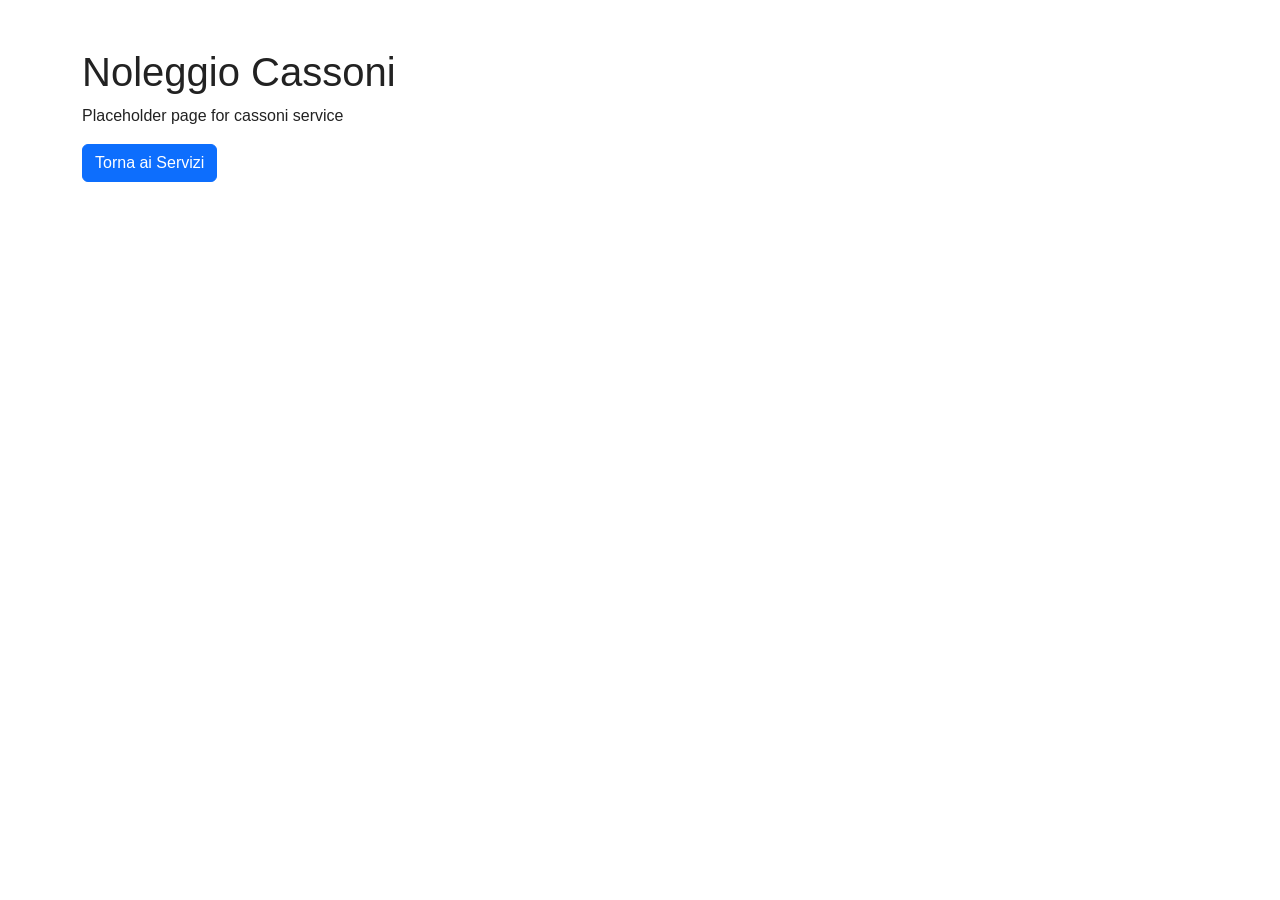
<file: cassoni.html>
<!DOCTYPE html>
<html lang="it">
<head>
    <meta charset="UTF-8">
    <title>Noleggio Cassoni - CNSI Trasporti</title>
    <link href="https://cdn.jsdelivr.net/npm/bootstrap@5.3.3/dist/css/bootstrap.min.css" rel="stylesheet">
    <link rel="stylesheet" href="home.css">
</head>
<body>
    <div class="container mt-5">
        <h1>Noleggio Cassoni</h1>
        <p>Placeholder page for cassoni service</p>
        <a href="servizi.html" class="btn btn-primary">Torna ai Servizi</a>
    </div>
    <script src="https://cdn.jsdelivr.net/npm/bootstrap@5.3.3/dist/js/bootstrap.bundle.min.js"></script>
</body>
</html>
</file>
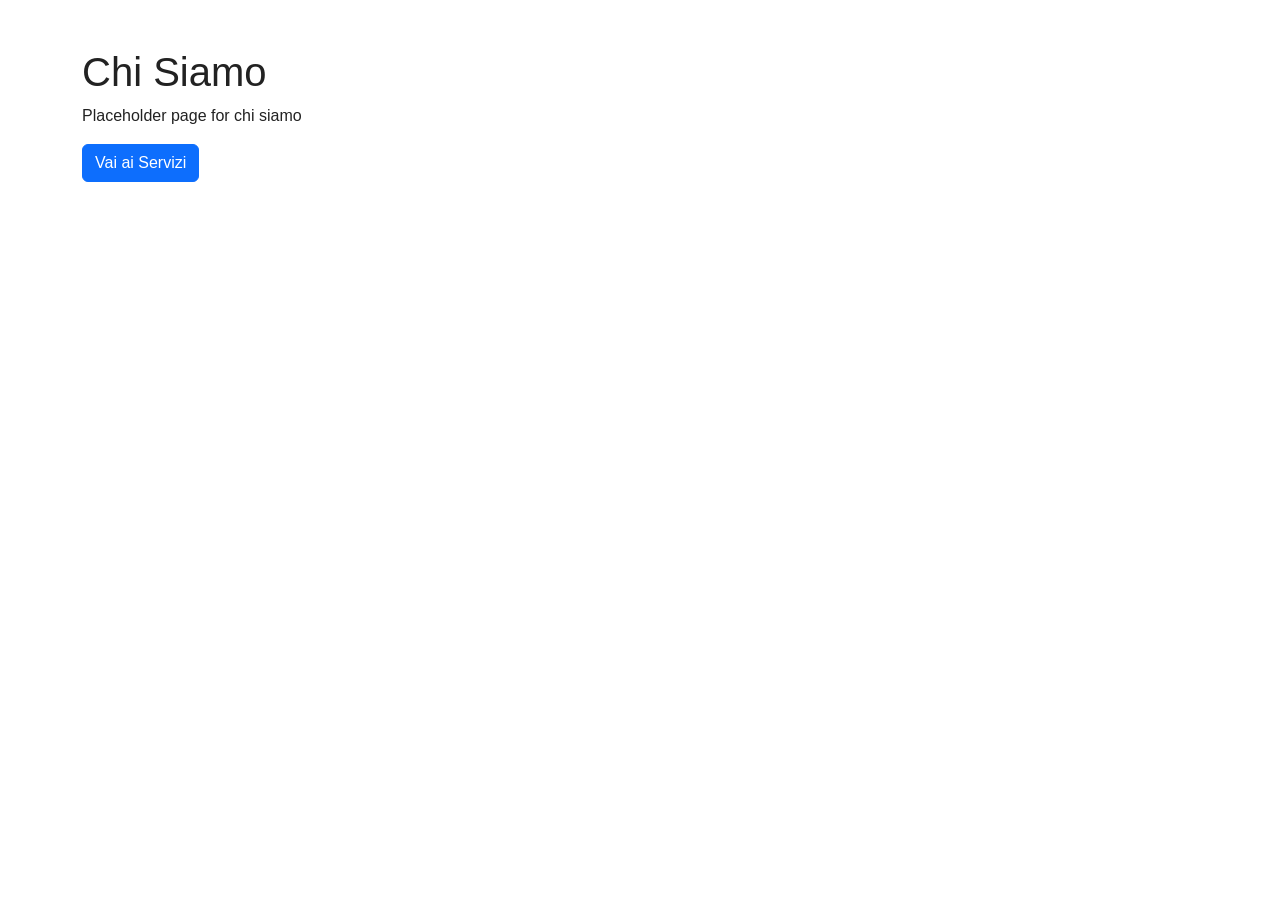
<file: chiSiamo.html>
<!DOCTYPE html>
<html lang="it">
<head>
    <meta charset="UTF-8">
    <title>Chi Siamo - CNSI Trasporti</title>
    <link href="https://cdn.jsdelivr.net/npm/bootstrap@5.3.3/dist/css/bootstrap.min.css" rel="stylesheet">
    <link rel="stylesheet" href="home.css">
</head>
<body>
    <div class="container mt-5">
        <h1>Chi Siamo</h1>
        <p>Placeholder page for chi siamo</p>
        <a href="servizi.html" class="btn btn-primary">Vai ai Servizi</a>
    </div>
    <script src="https://cdn.jsdelivr.net/npm/bootstrap@5.3.3/dist/js/bootstrap.bundle.min.js"></script>
</body>
</html>
</file>
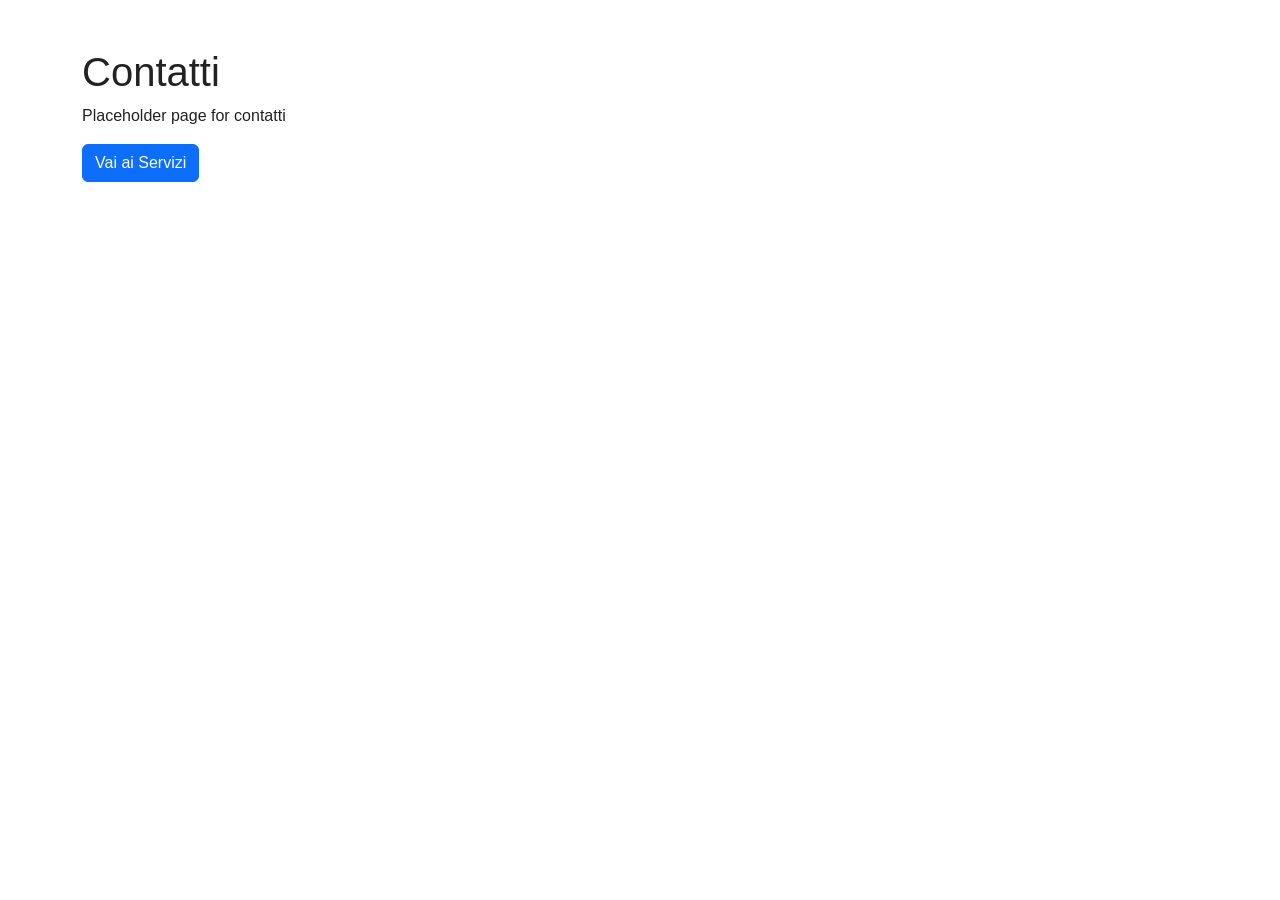
<file: contatti.html>
<!DOCTYPE html>
<html lang="it">
<head>
    <meta charset="UTF-8">
    <title>Contatti - CNSI Trasporti</title>
    <link href="https://cdn.jsdelivr.net/npm/bootstrap@5.3.3/dist/css/bootstrap.min.css" rel="stylesheet">
    <link rel="stylesheet" href="home.css">
</head>
<body>
    <div class="container mt-5">
        <h1>Contatti</h1>
        <p>Placeholder page for contatti</p>
        <a href="servizi.html" class="btn btn-primary">Vai ai Servizi</a>
    </div>
    <script src="https://cdn.jsdelivr.net/npm/bootstrap@5.3.3/dist/js/bootstrap.bundle.min.js"></script>
</body>
</html>
</file>
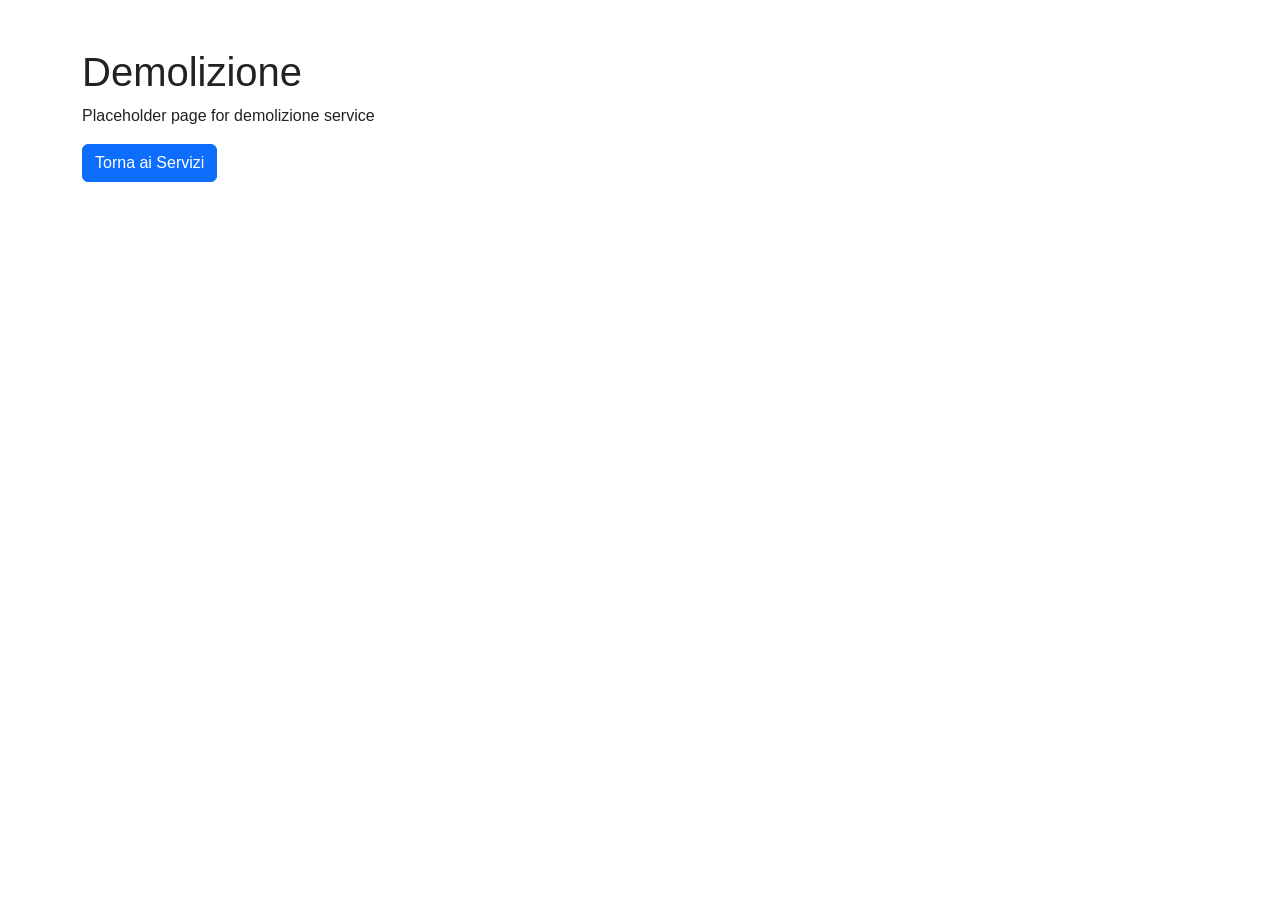
<file: demolizione.html>
<!DOCTYPE html>
<html lang="it">
<head>
    <meta charset="UTF-8">
    <title>Demolizione - CNSI Trasporti</title>
    <link href="https://cdn.jsdelivr.net/npm/bootstrap@5.3.3/dist/css/bootstrap.min.css" rel="stylesheet">
    <link rel="stylesheet" href="home.css">
</head>
<body>
    <div class="container mt-5">
        <h1>Demolizione</h1>
        <p>Placeholder page for demolizione service</p>
        <a href="servizi.html" class="btn btn-primary">Torna ai Servizi</a>
    </div>
    <script src="https://cdn.jsdelivr.net/npm/bootstrap@5.3.3/dist/js/bootstrap.bundle.min.js"></script>
</body>
</html>
</file>
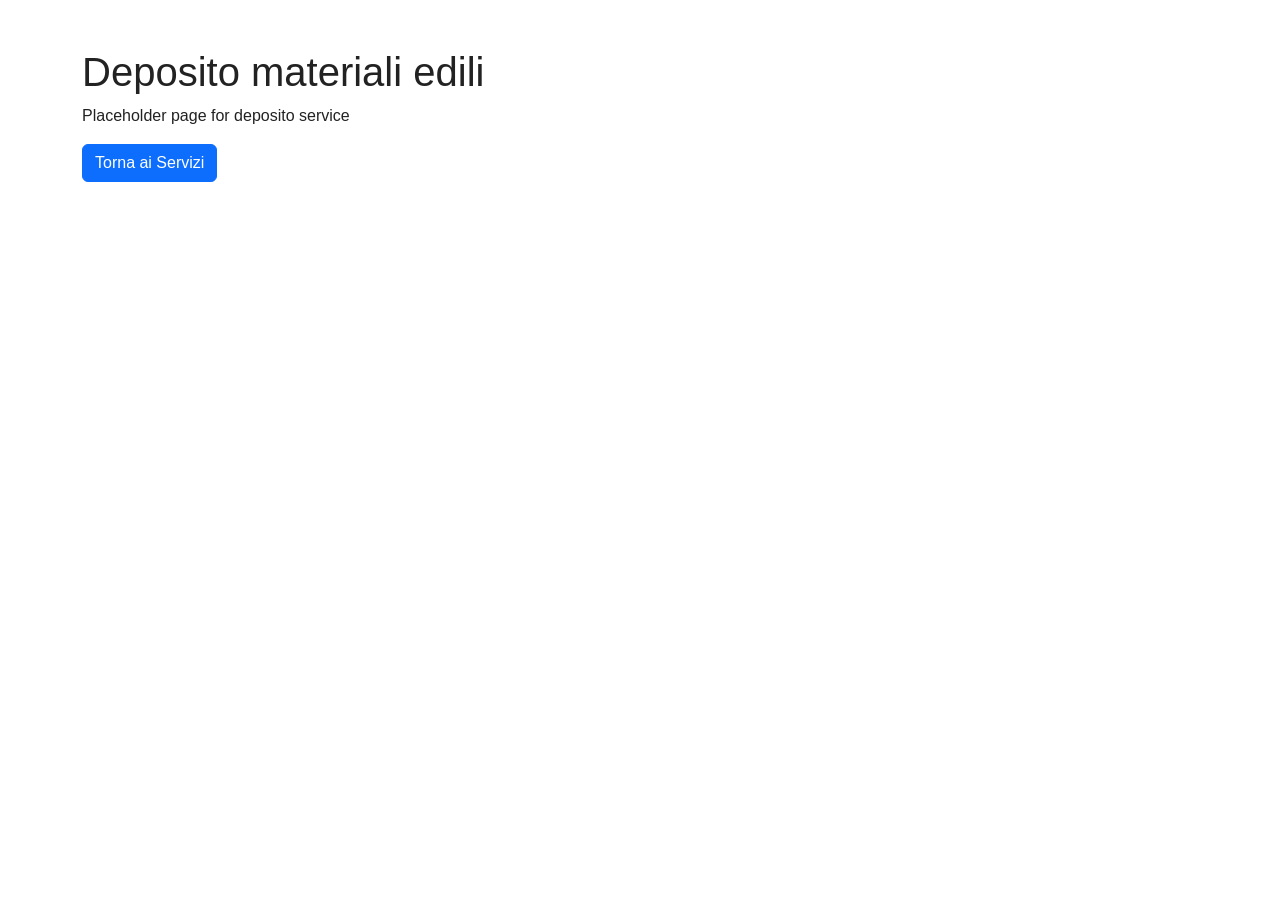
<file: deposito.html>
<!DOCTYPE html>
<html lang="it">
<head>
    <meta charset="UTF-8">
    <title>Deposito materiali - CNSI Trasporti</title>
    <link href="https://cdn.jsdelivr.net/npm/bootstrap@5.3.3/dist/css/bootstrap.min.css" rel="stylesheet">
    <link rel="stylesheet" href="home.css">
</head>
<body>
    <div class="container mt-5">
        <h1>Deposito materiali edili</h1>
        <p>Placeholder page for deposito service</p>
        <a href="servizi.html" class="btn btn-primary">Torna ai Servizi</a>
    </div>
    <script src="https://cdn.jsdelivr.net/npm/bootstrap@5.3.3/dist/js/bootstrap.bundle.min.js"></script>
</body>
</html>
</file>
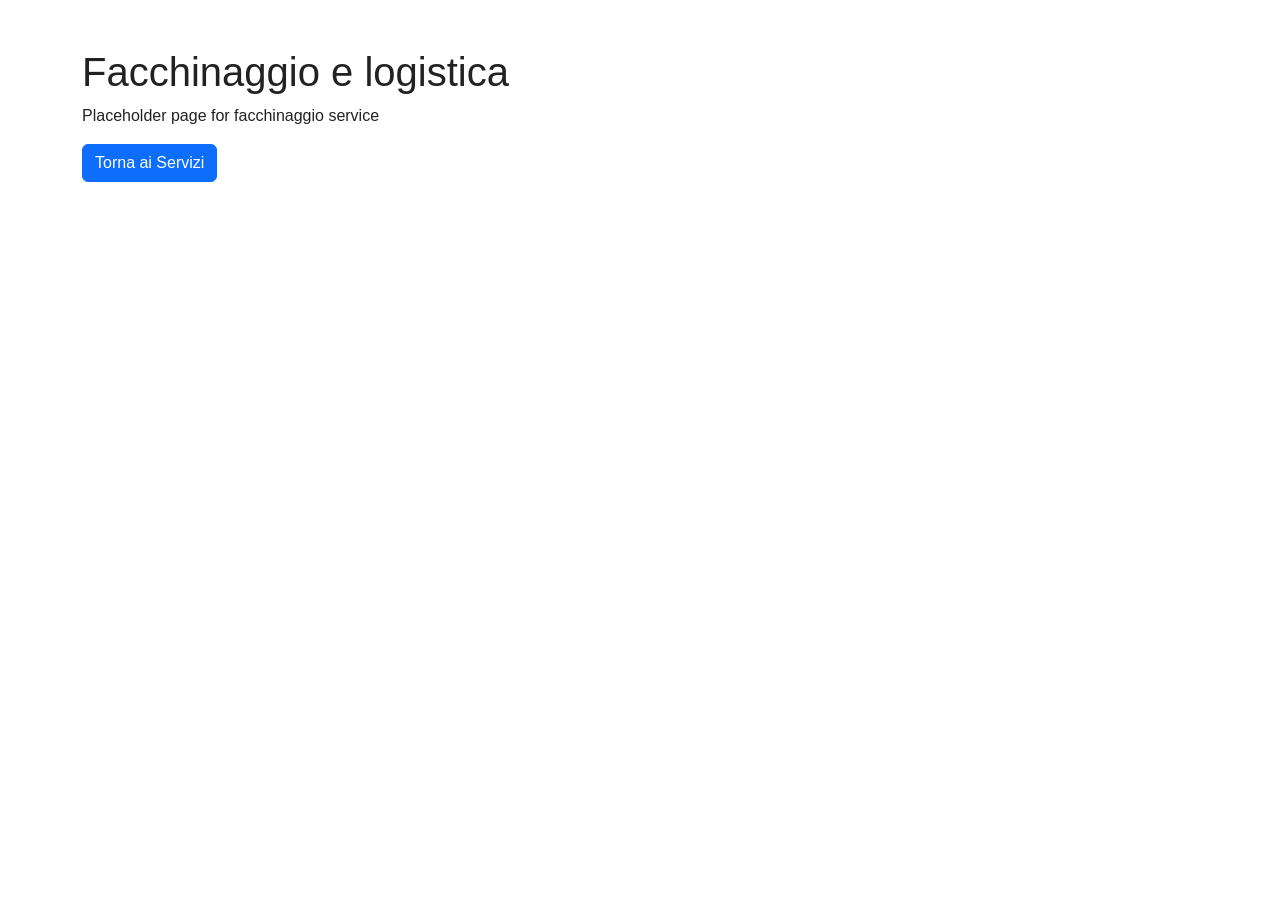
<file: facchinaggio.html>
<!DOCTYPE html>
<html lang="it">
<head>
    <meta charset="UTF-8">
    <title>Facchinaggio - CNSI Trasporti</title>
    <link href="https://cdn.jsdelivr.net/npm/bootstrap@5.3.3/dist/css/bootstrap.min.css" rel="stylesheet">
    <link rel="stylesheet" href="home.css">
</head>
<body>
    <div class="container mt-5">
        <h1>Facchinaggio e logistica</h1>
        <p>Placeholder page for facchinaggio service</p>
        <a href="servizi.html" class="btn btn-primary">Torna ai Servizi</a>
    </div>
    <script src="https://cdn.jsdelivr.net/npm/bootstrap@5.3.3/dist/js/bootstrap.bundle.min.js"></script>
</body>
</html>
</file>
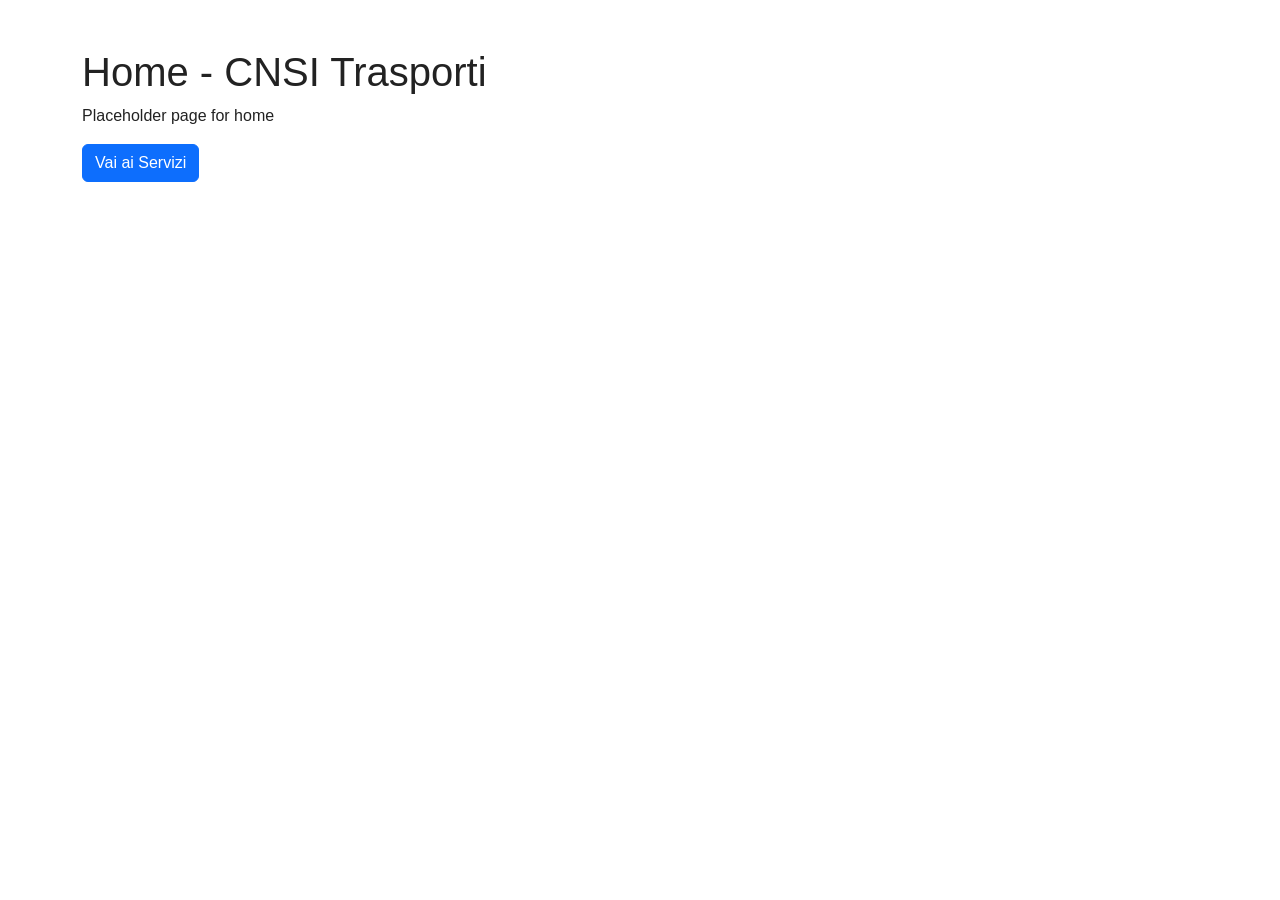
<file: home.html>
<!DOCTYPE html>
<html lang="it">
<head>
    <meta charset="UTF-8">
    <title>Home - CNSI Trasporti</title>
    <link href="https://cdn.jsdelivr.net/npm/bootstrap@5.3.3/dist/css/bootstrap.min.css" rel="stylesheet">
    <link rel="stylesheet" href="home.css">
</head>
<body>
    <div class="container mt-5">
        <h1>Home - CNSI Trasporti</h1>
        <p>Placeholder page for home</p>
        <a href="servizi.html" class="btn btn-primary">Vai ai Servizi</a>
    </div>
    <script src="https://cdn.jsdelivr.net/npm/bootstrap@5.3.3/dist/js/bootstrap.bundle.min.js"></script>
</body>
</html>
</file>
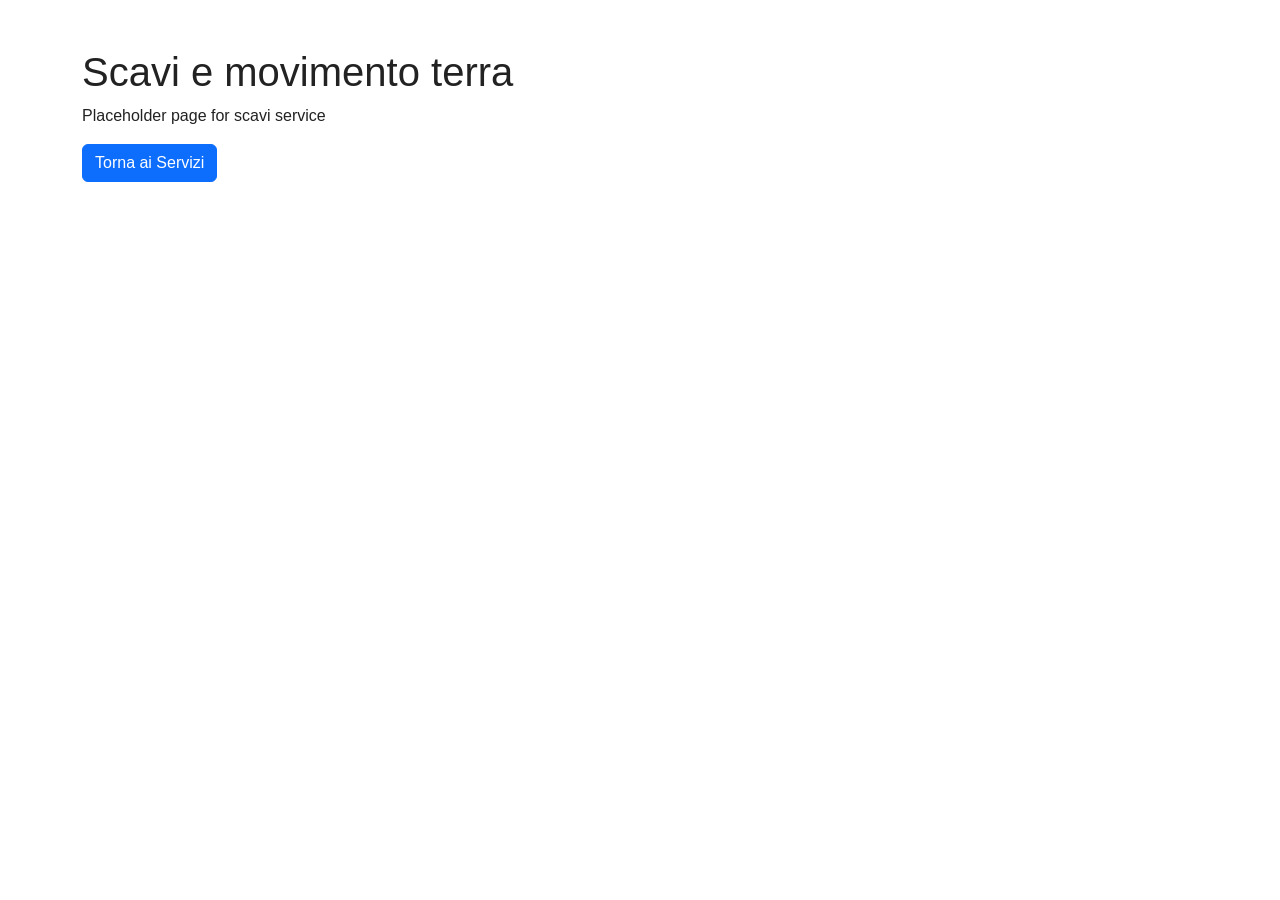
<file: scavi.html>
<!DOCTYPE html>
<html lang="it">
<head>
    <meta charset="UTF-8">
    <title>Scavi e movimento terra - CNSI Trasporti</title>
    <link href="https://cdn.jsdelivr.net/npm/bootstrap@5.3.3/dist/css/bootstrap.min.css" rel="stylesheet">
    <link rel="stylesheet" href="home.css">
</head>
<body>
    <div class="container mt-5">
        <h1>Scavi e movimento terra</h1>
        <p>Placeholder page for scavi service</p>
        <a href="servizi.html" class="btn btn-primary">Torna ai Servizi</a>
    </div>
    <script src="https://cdn.jsdelivr.net/npm/bootstrap@5.3.3/dist/js/bootstrap.bundle.min.js"></script>
</body>
</html>
</file>
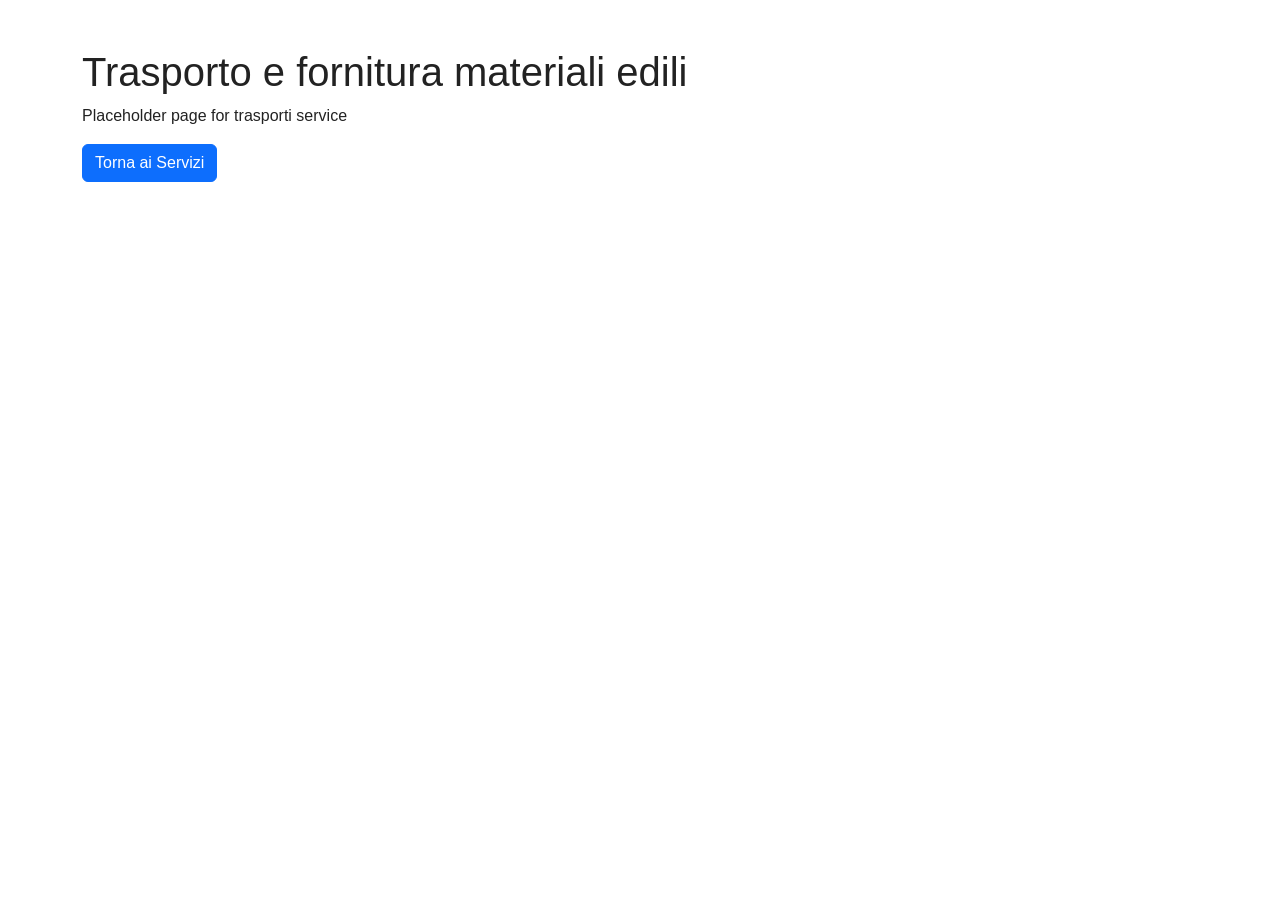
<file: trasporti.html>
<!DOCTYPE html>
<html lang="it">
<head>
    <meta charset="UTF-8">
    <title>Trasporto materiali - CNSI Trasporti</title>
    <link href="https://cdn.jsdelivr.net/npm/bootstrap@5.3.3/dist/css/bootstrap.min.css" rel="stylesheet">
    <link rel="stylesheet" href="home.css">
</head>
<body>
    <div class="container mt-5">
        <h1>Trasporto e fornitura materiali edili</h1>
        <p>Placeholder page for trasporti service</p>
        <a href="servizi.html" class="btn btn-primary">Torna ai Servizi</a>
    </div>
    <script src="https://cdn.jsdelivr.net/npm/bootstrap@5.3.3/dist/js/bootstrap.bundle.min.js"></script>
</body>
</html>
</file>
<file: home.css>
/* General styles for CNSI Trasporti website */
body {
  font-family: 'Nunito Sans', Arial, sans-serif;
  margin: 0;
  padding: 0;
  color: #222;
}

/* Logo container */
.logo-container {
  display: flex;
  align-items: center;
  gap: 12px;
}

.logo {
  height: 60px;
}

.logo-text {
  height: 40px;
}

/* Navbar styles */
.navbar {
  padding: 0.75rem 1rem;
}

.navbar .nav-link {
  color: #222;
  padding: 0.5rem 1rem;
  transition: color 0.2s;
}

.navbar .nav-link:hover,
.navbar .nav-link.active {
  color: #005999;
}

.navbar .dropdown-menu {
  border: 1px solid rgba(0, 89, 153, 0.15);
  box-shadow: 0 4px 12px rgba(0, 0, 0, 0.1);
}

.navbar .dropdown-item {
  padding: 0.5rem 1.5rem;
  transition: background-color 0.2s;
}

.navbar .dropdown-item:hover {
  background-color: rgba(0, 89, 153, 0.08);
  color: #005999;
}

.navbar .dropdown-item i {
  margin-right: 8px;
}

/* Footer styles */
.footer-custom {
  border-top: 3px solid #005999;
}

/* Responsive adjustments */
@media (max-width: 768px) {
  .logo {
    height: 50px;
  }
  
  .logo-text {
    height: 35px;
  }
}
</file>
